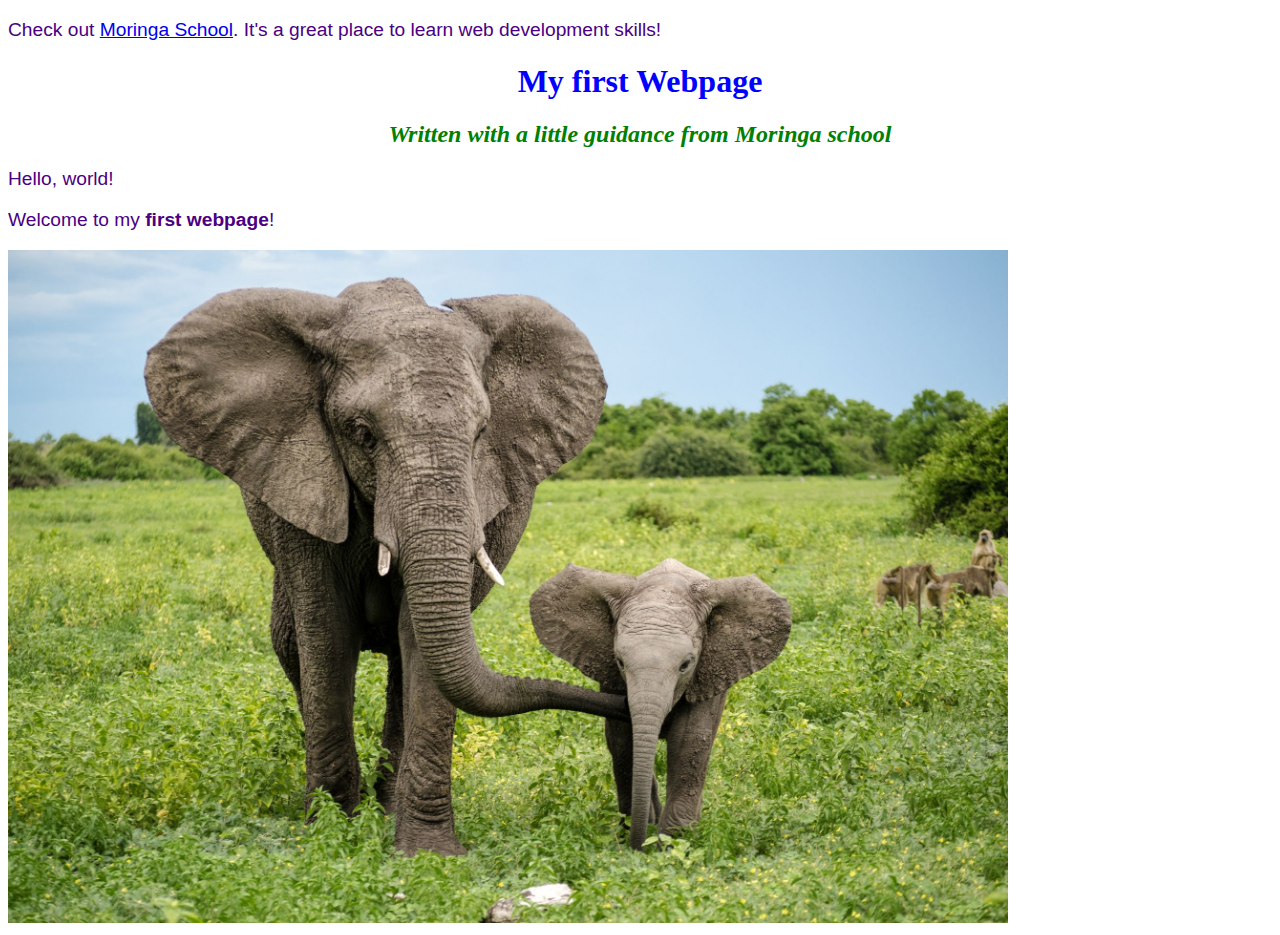
<file: index.html>
<!DOCTYPE html>
<html>
    <head>
        <title>My first webpage!</title>
        <link href="css/styles.css" rel="stylesheet" type="text/css">
    </head>
    <body><p>Check out <a href="http://moringaschool.com/">Moringa School</a>. It's a great place to learn web development skills!</a></p>
        <h1>My first Webpage</h1>
        <h2>Written with a little guidance from <em>Moringa school</em></h2>

        <p>Hello, world!</p>
        <p>Welcome to my <strong>first webpage</strong>!</p>
    </body><img src="image/elephant.jpg">
</html>
</file>
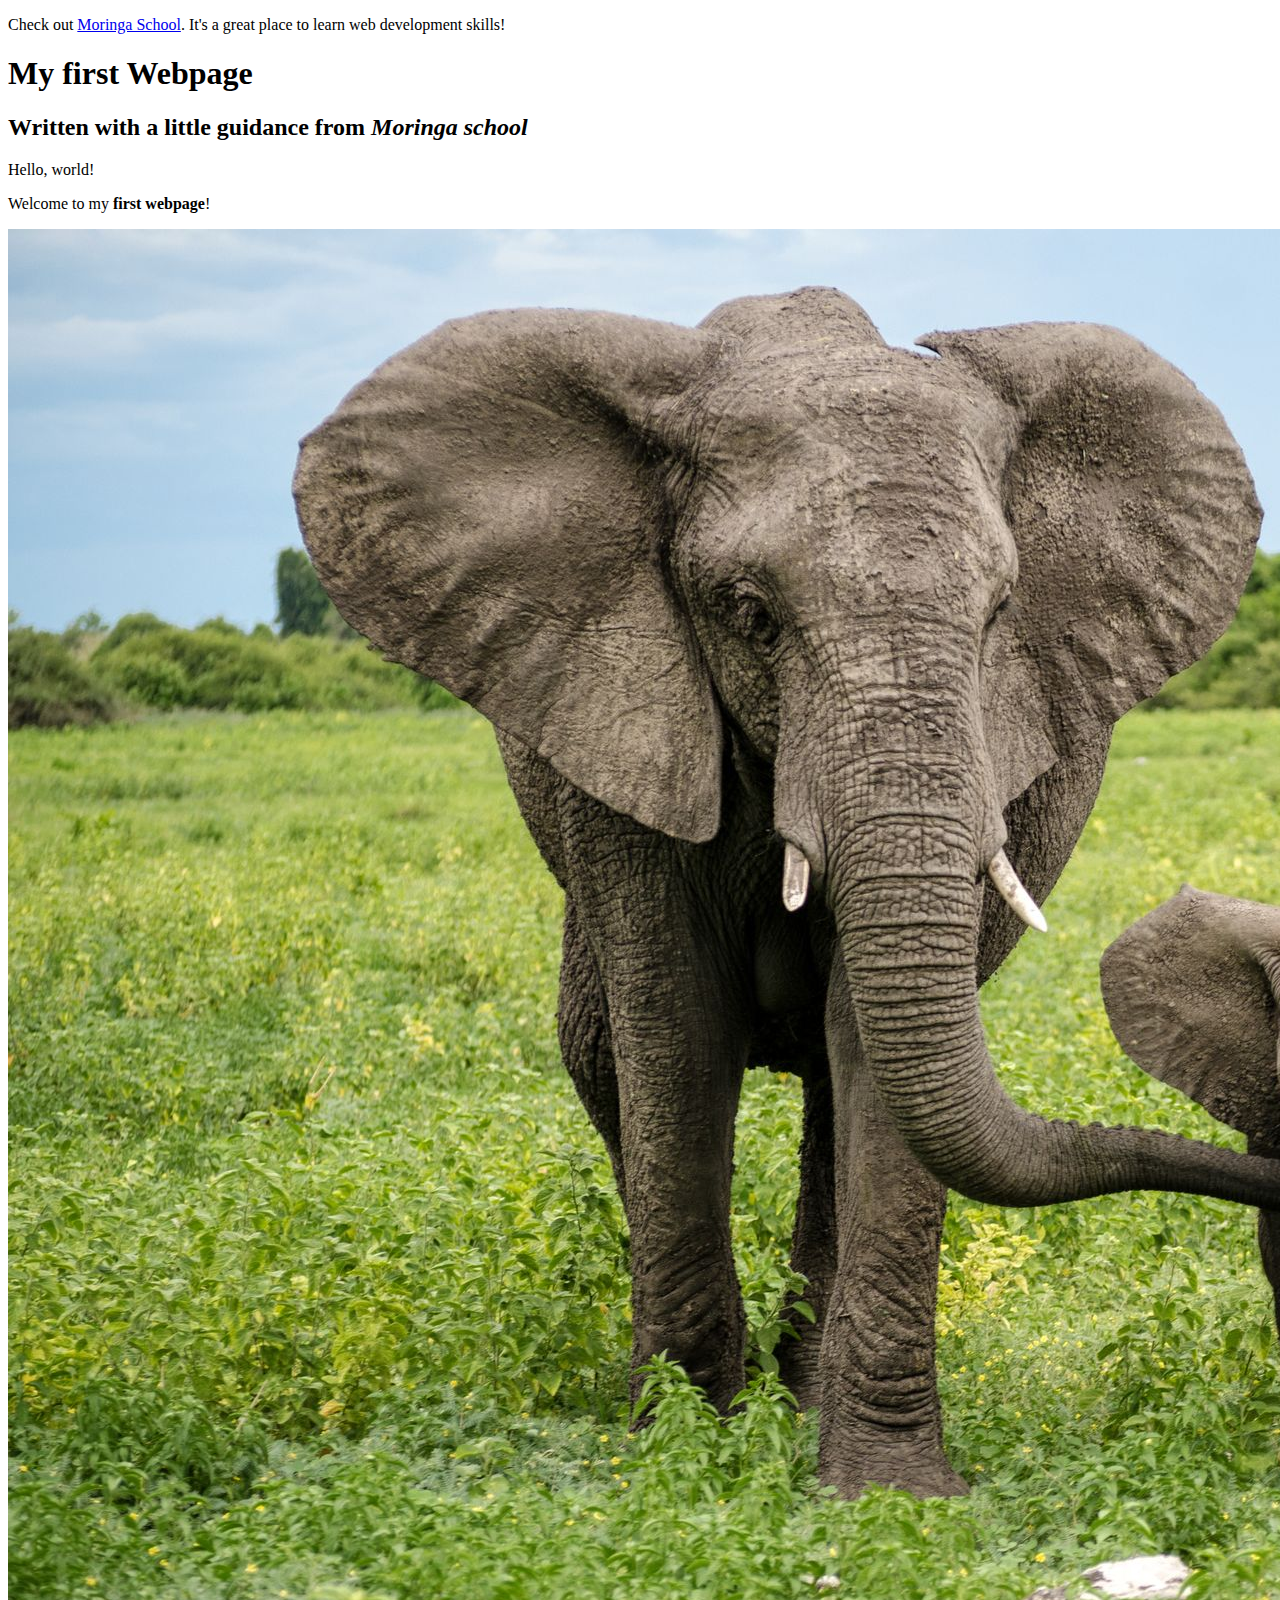
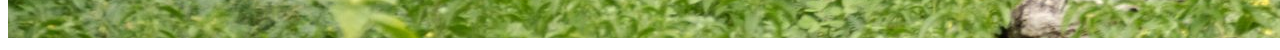
<file: my-first-webpage.html>
<!DOCTYPE html>
<html>
    <head>
        <title>My first webpage!</title>
    </head>
    <body><p>Check out <a href="http://moringaschool.com/">Moringa School</a>. It's a great place to learn web development skills!</a></p>
        <h1>My first Webpage</h1>
        <h2>Written with a little guidance from <em>Moringa school</em></h2>

        <p>Hello, world!</p>
        <p>Welcome to my <strong>first webpage</strong>!</p>
    </body><img src="image/elephant.jpg">
</html>
</file>
<file: css/styles.css>
h1 {
    color: blue;
    text-align: center;
}
h2 {
    color: green;
    font-style: italic;
    text-align: center;
}
p {
    font-family: sans-serif;
    font-size: 120%;
    color: indigo;
}
ul {
    line-height: 40px;
}
img {
    width: 1000px;
}
</file>
